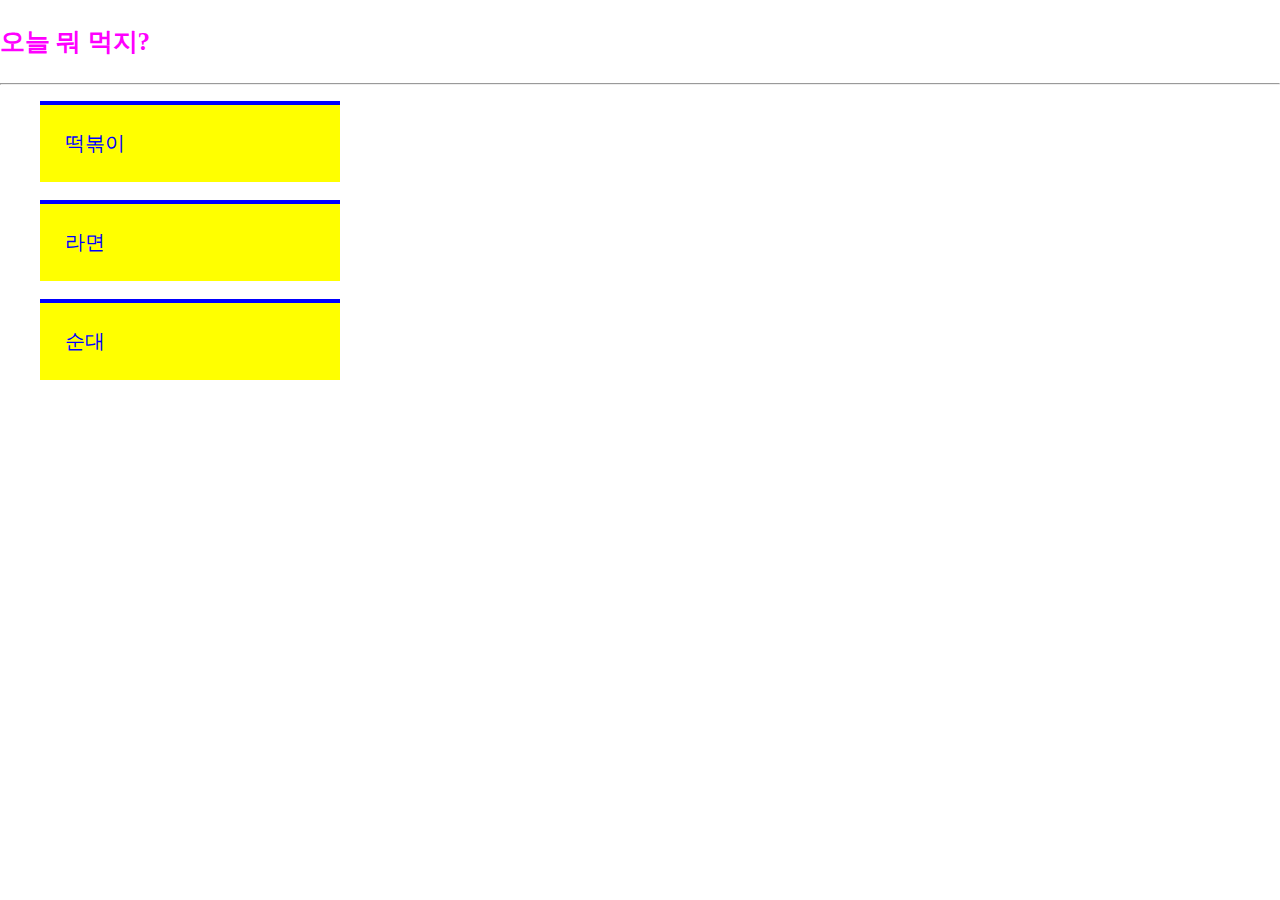
<file: index.html>
<!DOCTYPE html>
<html lang="en">
<head>
    <meta charset="UTF-8">
    <title>분식집에 가볼까?</title>
    <link rel="stylesheet" href="style3.css">
    <style>
      html,body{
        margin:0;
        padding:0;
      }
      ul{
        list-style : none;
      }
      a{
         text-decoration: none;
         color: blue;
         font-size: 20px;
         text-transform: uppercase;
      }
      li{
         width:250px;
         background-color:yellow;
         padding:25px;
         border-top:solid 4px blue;
      }
      li:hover{
         background-color: red;
         margin-left:15px;
      }
      @media(max-width:800px){
        div{
            display:none;
        }
      }
    </style>
</head>
<body>
    <h3 class="magenta" id="alpha">오늘 뭐 먹지?</h3>
    <hr>
    <div id="grid">
    <ul>
        <li>
             <a href="ddekbokki.html">떡볶이</a>
        </li>
        <br>
        <li>
            <a href="ramen.html">라면</a>
        </li>
        <br>
        <li>
            <a href="sundae.html">순대</a>
        </li>
    </ul>
    </div>
</body>
</html>
</file>
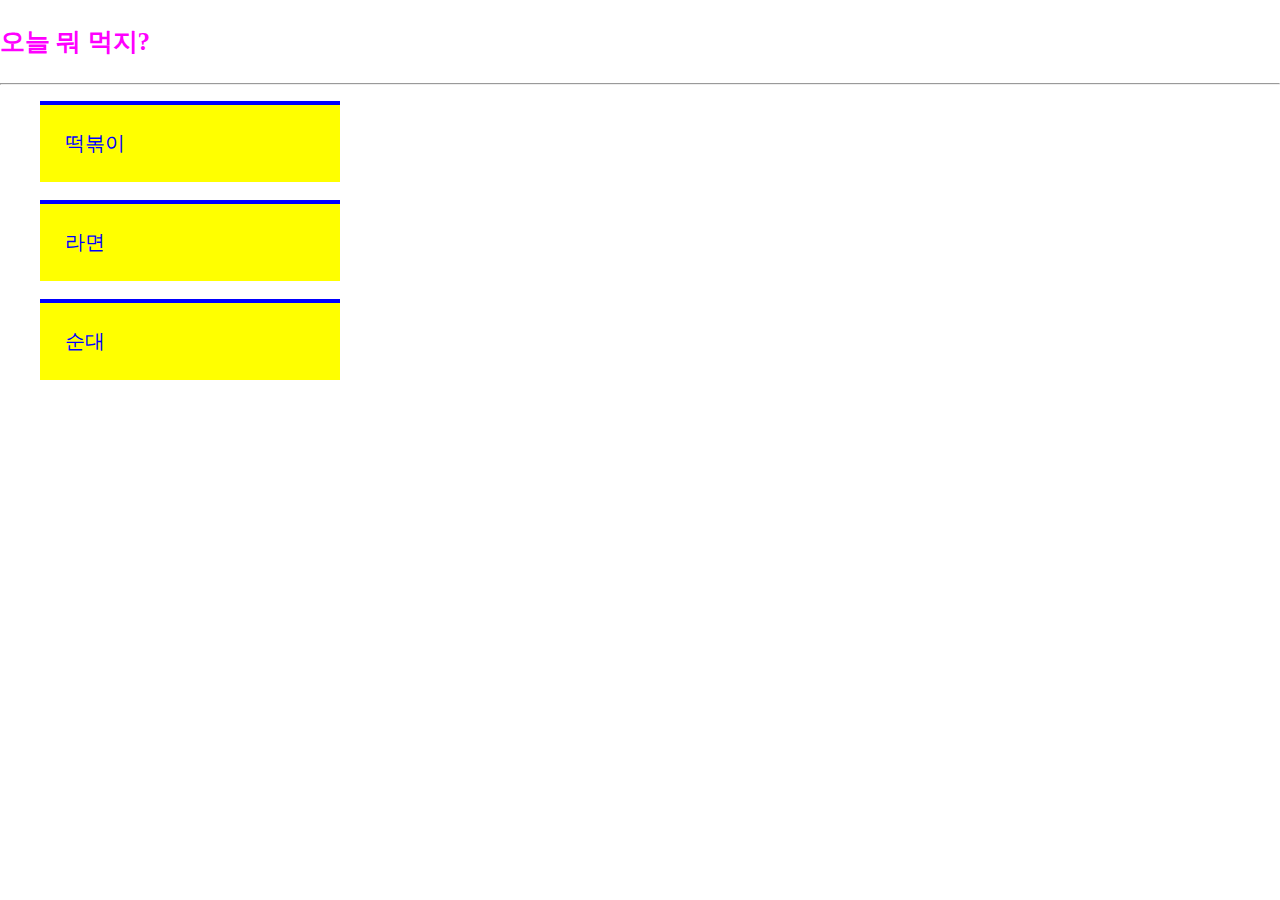
<file: web5.html>
<!DOCTYPE html>
<html lang="en">
<head>
    <meta charset="UTF-8">
    <title>분식집에 가볼까?</title>
    <link rel="stylesheet" href="style3.css">
    <style>
      html,body{
        margin:0;
        padding:0;
      }
      ul{
        list-style : none;
      }
      a{
         text-decoration: none;
         color: blue;
         font-size: 20px;
         text-transform: uppercase;
      }
      li{
         width:250px;
         background-color:yellow;
         padding:25px;
         border-top:solid 4px blue;
      }
      li:hover{
         background-color: red;
         margin-left:15px;
      }
      @media(max-width:800px){
        div{
            display:none;
        }
      }
    </style>
</head>
<body>
    <h3 class="magenta" id="alpha">오늘 뭐 먹지?</h3>
    <hr>
    <div id="grid">
    <ul>
        <li>
             <a href="ddekbokki.html">떡볶이</a>
        </li>
        <br>
        <li>
            <a href="ramen.html">라면</a>
        </li>
        <br>
        <li>
            <a href="sundae.html">순대</a>
        </li>
    </ul>
    </div>
</body>
</html>
</file>
<file: style3.css>
h1 {font-size:300%;}
h2 {fond-size:20px;}
p {fond-size: 2em;}

.magenta{
    color:magenta;
}

#alpha{
    font-size: 25px
}

body{font-family : '나눔고딕'}
</file>
